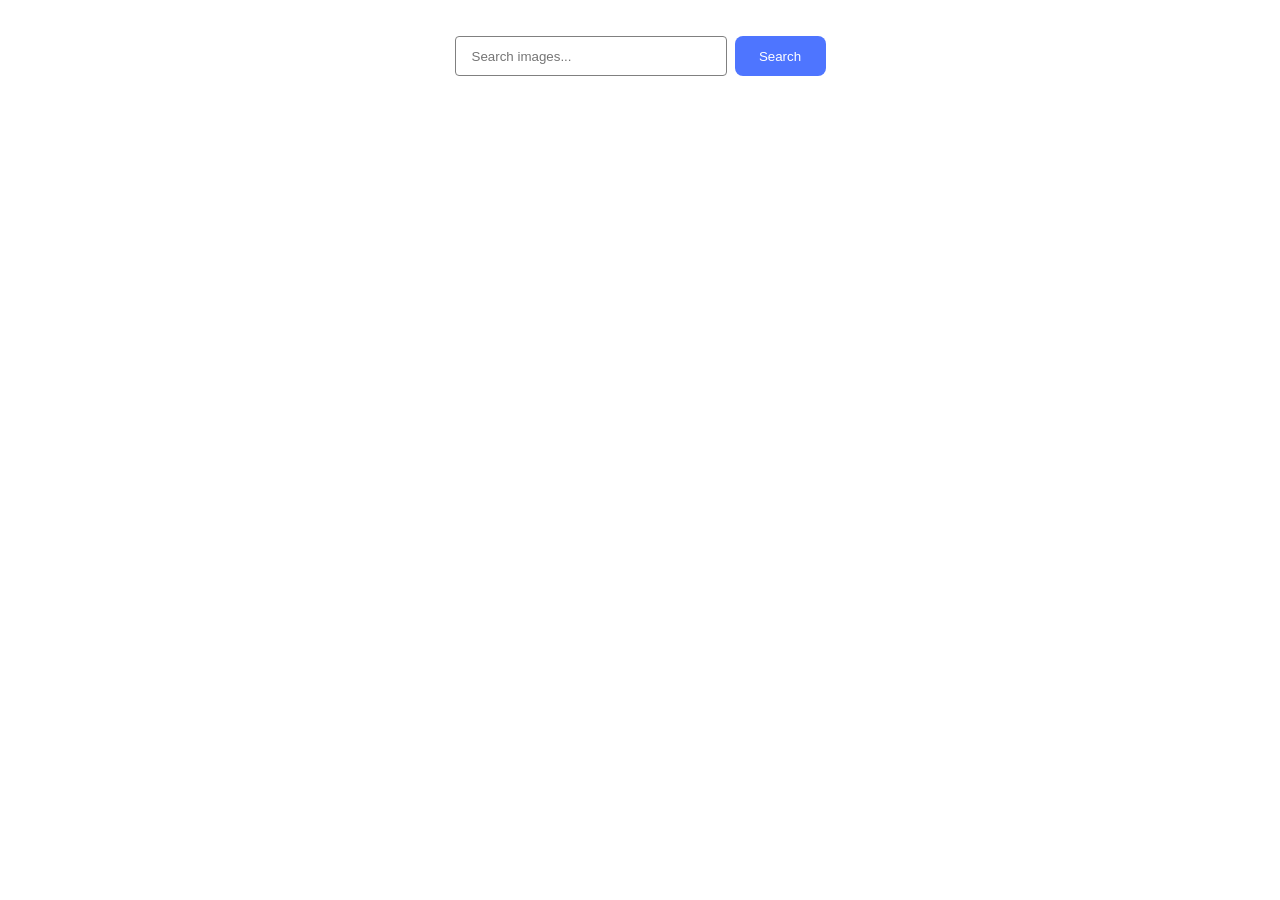
<file: src/index.html>
<!doctype html>
<html lang="en">
  <head>
    <meta charset="UTF-8" />
    <link rel="icon" type="image/svg+xml" href="/favicon.svg" />
    <meta name="viewport" content="width=device-width, initial-scale=1.0" />
    <title>Image Search</title>
    <link rel="stylesheet" href="./css/styles.css" />
  </head>
  <body>
    <form class="form">
      <label>
        <input
          type="text"
          name="search-text"
          placeholder="Search images..."
          required
        />
      </label>
      <button type="submit">Search</button>
    </form>

    <ul class="gallery"></ul>

    <button class="load-more is-hidden">Load more</button>

    <div class="loader is-hidden">Loading images, please wait...</div>

    <script type="module" src="./main.js"></script>
  </body>
</html>
</file>
<file: src/css/styles.css>
/**
  |============================
  | include css partials with
  | default @import url()
  |============================
*/
/* Common styles */
@import url('./reset.css');
@import url('./base.css');

* {
  box-sizing: border-box;
}

.form {
  display: flex;
  justify-content: center;
  gap: 8px;
  margin-top: 36px;
  margin-bottom: 32px;
}

.form input {
  width: 272px;
  height: 40px;
  padding: 8px 16px;
  border: 1px solid #808080;
  border-radius: 4px;
  outline: none;
  transition: border-color 250ms ease;
}

.form input:hover {
  border-color: #000;
}

.form input:focus {
  border-color: #4e75ff;
}

.form button {
  width: 91px;
  padding: 0 16px;
  background-color: #4e75ff;
  border: none;
  border-radius: 8px;
  color: white;
  font-weight: 500;
  cursor: pointer;
  transition: background-color 250ms ease;
}

.form button:hover {
  background-color: #6c8cff;
}

.gallery {
  max-width: 1128px;
  margin: 0 auto;
  padding: 0 16px;
  display: grid;
  grid-template-columns: repeat(3, 1fr);
  gap: 24px;
}

.gallery-item {
  border: 1px solid #808080;
  border-radius: 4px;
  overflow: hidden;
  background-color: #fff;
  transition: transform 250ms ease;
}

.gallery-item:hover {
  transform: scale(1.03);
}

.gallery-link {
  display: block;
}

.gallery-image {
  width: 100%;
  height: 200px;
  object-fit: cover;
}

.info {
  display: flex;
  justify-content: space-between;
  padding: 8px 12px;
  font-size: 12px;
}

.info p {
  display: flex;
  flex-direction: column;
  text-align: center;
  gap: 4px;
}

.info b {
  font-size: 12px;
  font-weight: 600;
}

.load-more {
  display: block;
  margin: 32px auto 40px;
  padding: 10px 20px;
  background-color: #4e75ff;
  color: #fff;
  border: none;
  border-radius: 8px;
  cursor: pointer;
  font-weight: 500;
  transition: background-color 250ms ease;
}

.load-more:hover {
  background-color: #6c8cff;
}

.loader {
  display: flex;
  flex-direction: column;
  align-items: center;
  gap: 12px;
  margin: 40px auto;
}

.loader::before {
  content: '';
  width: 48px;
  height: 48px;
  border: 5px solid #ddd;
  border-top-color: #4e75ff;
  border-radius: 50%;
  animation: loader-spin 1s linear infinite;
}

.loader span {
  font-size: 14px;
  color: #555;
}

.is-hidden {
  display: none;
}

@keyframes loader-spin {
  to {
    transform: rotate(360deg);
  }
}
</file>
